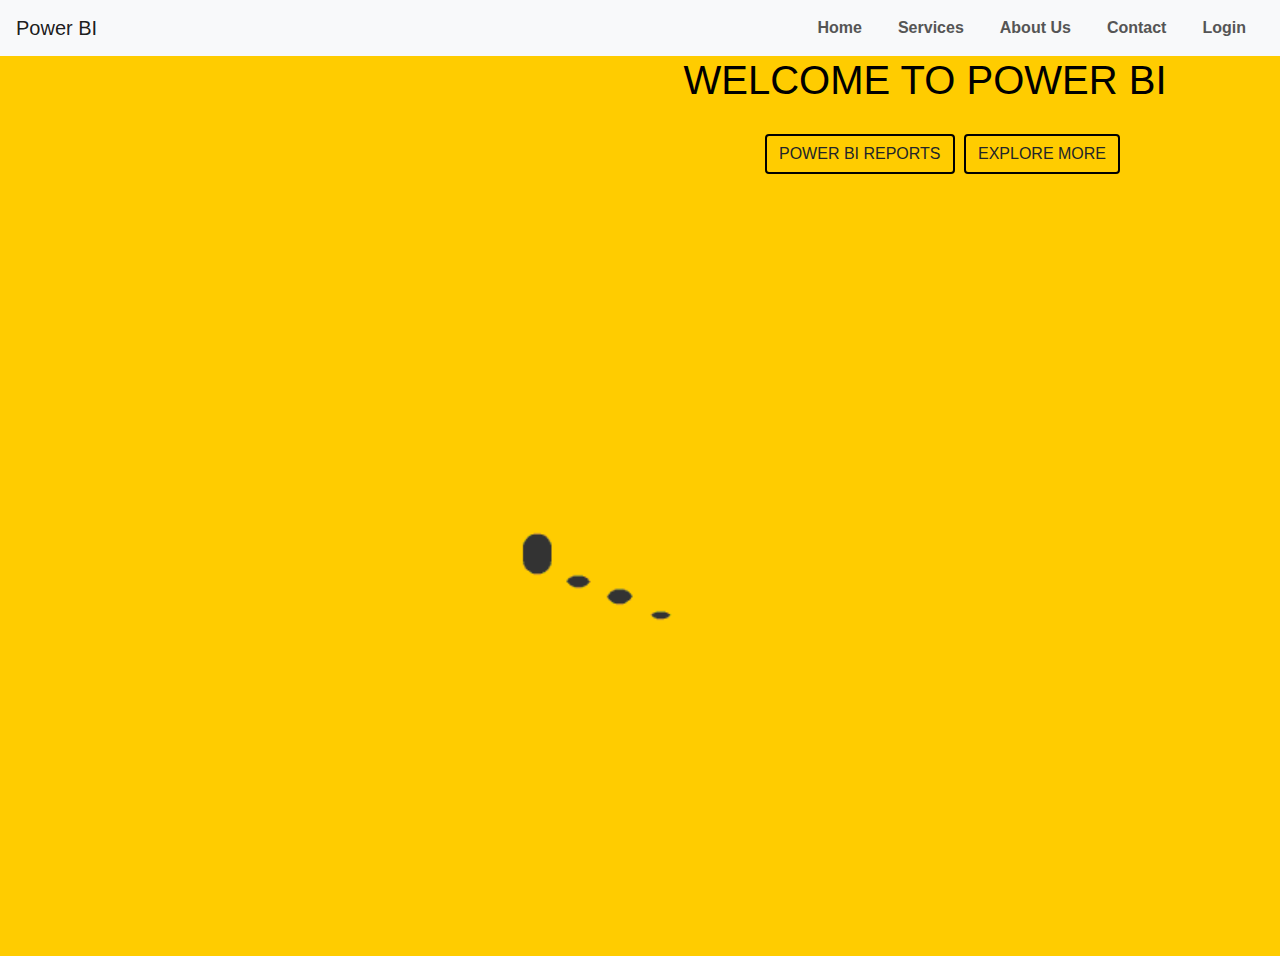
<file: index.html>
<html>
    
<head>
    
<title> Power BI Home    </title>
    
<link href ='style.css' rel = 'stylesheet' type = 'text/css'>
<link rel="stylesheet" href="https://stackpath.bootstrapcdn.com/bootstrap/4.3.1/css/bootstrap.min.css">
    <link rel ="stylesheet"
        href = "  https://stackpath.bootstrapcdn.com/font-awesome/4.7.0/css/font-awesome.min.css"> 
    
<script src="https://code.jquery.com/jquery-3.3.1.slim.min.js"></script>
<script src="https://cdnjs.cloudflare.com/ajax/libs/popper.js/1.14.7/umd/popper.min.js"></script>
<script src="https://stackpath.bootstrapcdn.com/bootstrap/4.3.1/js/bootstrap.min.js"></script>
</head>
    
<body>
    
<!----Navigation Bar -->
<section id = "nav-bar">
<nav class="navbar navbar-expand-lg navbar-light bg-light">
  <a class="navbar-brand" href="#">Power BI</a>
  <button class="navbar-toggler" type="button" data-toggle="collapse" data-target="#navbarNav" aria-controls="navbarNav" aria-expanded="false" aria-label="Toggle navigation">
    <span class="navbar-toggler-icon"></span>
  </button>
  <div class="collapse navbar-collapse" id="navbarNav">
    <ul class="navbar-nav ml-auto">
      <li class="nav-item">
        <a class="nav-link" href="index.html">Home</a>
      </li>
      <li class="nav-item">
        <a class="nav-link" href="#">Services</a>
      </li>
      <li class="nav-item">
        <a class="nav-link" href="#">About Us</a>
      </li>
      <li class="nav-item">
        <a class="nav-link" href="#">Contact</a>
      </li>
      <li class="nav-item">
        <a class="nav-link" href="#">Login</a>
      </li>
    </ul>
  </div>
</nav>   
    
</section>
    
<!--Slider

<div id = "slider">
<div id="headerslider" class="carousel slide" data-ride="carousel">
  <ol class="carousel-indicators">
    <li data-target="#headerslider" data-slide-to="0" class="active"></li>
    <li data-target="#headerslider" data-slide-to="1"></li>
    <li data-target="#headerslider" data-slide-to="2"></li>
  </ol>
  <div class="carousel-inner">image-fluid
    <div class="carousel-item active">
      <img src="powerbi.jpg" class="d-block image-fluid">
        <div class = "carousel-caption">
        <h5>Power BI R</h5>
        </div>
    </div>
    <div class="carousel-item">
      <img src="PowerBI-Yellow1.jpg" class="d-block image-fluid">
        <div class = "carousel-caption">
        <h5>Power BI L </h5>
        </div>
    </div>
    <div class="carousel-item">
      <img src="icons.png" class="d-block image-fluid">
        <div class = "carousel-caption">
        <h5>Power BI</h5>
        </div>
    </div>
  </div>
  <a class="carousel-control-prev" href="#headerslider" role="button" data-slide="prev">
    <span class="carousel-control-prev-icon" aria-hidden="true"></span>
    <span class="sr-only">Previous</span>
  </a>
  <a class="carousel-control-next" href="#headerslider" role="button" data-slide="next">
    <span class="carousel-control-next-icon" aria-hidden="true"></span>
    <span class="sr-only">Next</span>
  </a>
</div>
    
</div>
    
-->    
<header>
            
            
            <div class = 'hero'>
                <h1> Welcome to Power BI </h1>
                
                <div class = 'button justify-center'>                                             
                    <a href ="PowerBIReport.html" class="btn btn-one"> Power BI Reports </a>
                    <a href ="ExploreN.html" class="btn btn-one">  Explore More </a>
                
                </div>
                
                
                
            </div>
            
        </header>    
    
    
    
    
    
    
    
    
    
    
    
    
    
    
    
        
    

</body>
</html>
</file>
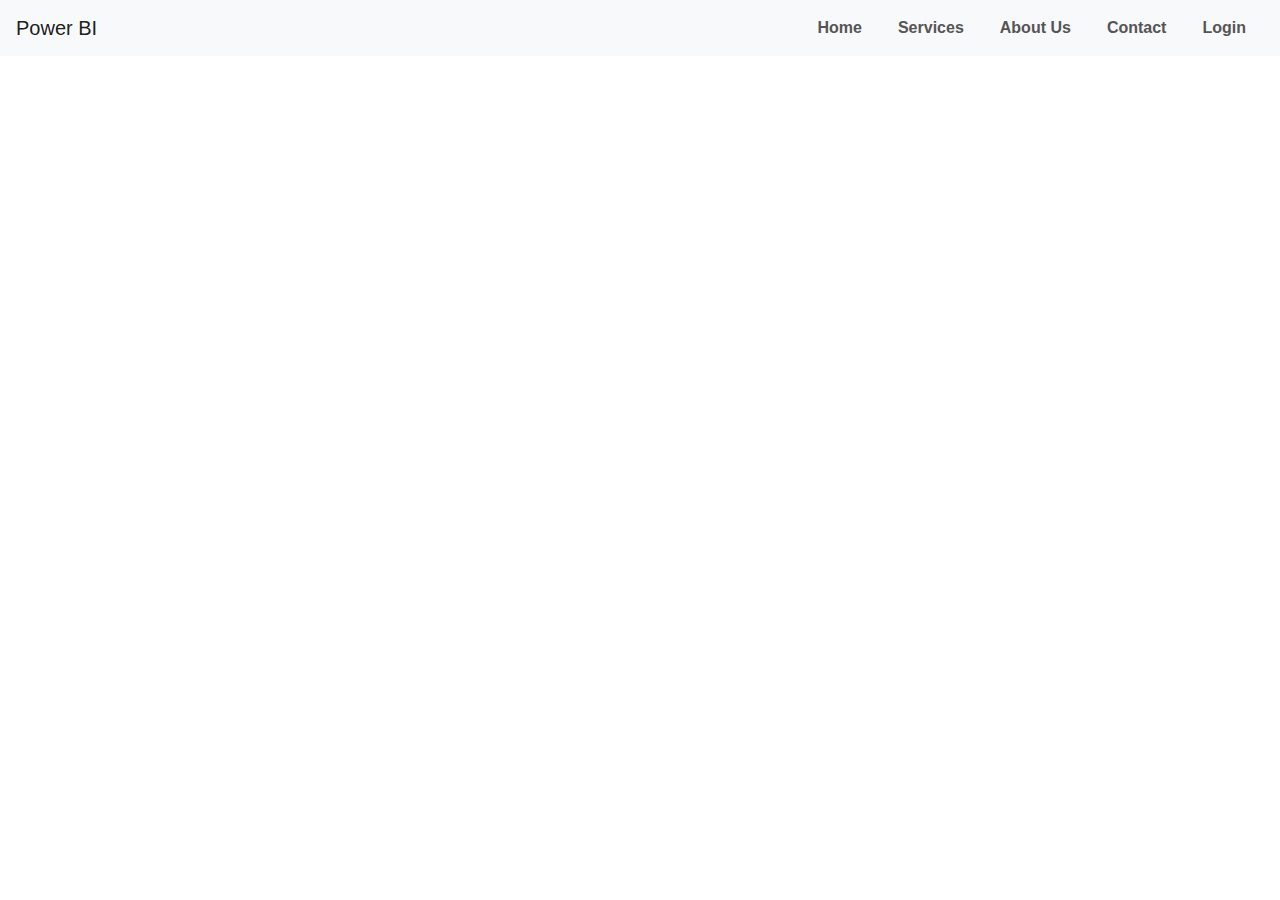
<file: ExploreN.html>
<html>
    
<head>
    
<title> Power BI     </title>
    
<link href ='ExploreN.css' rel = 'stylesheet' type = 'text/css'>
<link rel="stylesheet" href="https://stackpath.bootstrapcdn.com/bootstrap/4.3.1/css/bootstrap.min.css">
    <link rel ="stylesheet"
        href = "  https://stackpath.bootstrapcdn.com/font-awesome/4.7.0/css/font-awesome.min.css"> 
    
<script src="https://code.jquery.com/jquery-3.3.1.slim.min.js"></script>
<script src="https://cdnjs.cloudflare.com/ajax/libs/popper.js/1.14.7/umd/popper.min.js"></script>
<script src="https://stackpath.bootstrapcdn.com/bootstrap/4.3.1/js/bootstrap.min.js"></script>
</head>
    
<body>
    
<!----Navigation Bar -->
<section id = "nav-bar">
<nav class="navbar navbar-expand-lg navbar-light bg-light">
  <a class="navbar-brand" href="index.html">Power BI</a>
  <button class="navbar-toggler" type="button" data-toggle="collapse" data-target="#navbarNav" aria-controls="navbarNav" aria-expanded="false" aria-label="Toggle navigation">
    <span class="navbar-toggler-icon"></span>
  </button>
  <div class="collapse navbar-collapse" id="navbarNav">
    <ul class="navbar-nav ml-auto">
      <li class="nav-item">
        <a class="nav-link" href="index.html">Home</a>
      </li>
      <li class="nav-item">
        <a class="nav-link" href="#">Services</a>
      </li>
      <li class="nav-item">
        <a class="nav-link" href="#">About Us</a>
      </li>
      <li class="nav-item">
        <a class="nav-link" href="#">Contact</a>
      </li>
      <li class="nav-item">
        <a class="nav-link" href="#">Login</a>
      </li>
    </ul>
  </div>
</nav>   
    
</section>
    
<!--Slider

<div id = "slider">
<div id="headerslider" class="carousel slide" data-ride="carousel">
  <ol class="carousel-indicators">
    <li data-target="#headerslider" data-slide-to="0" class="active"></li>
    <li data-target="#headerslider" data-slide-to="1"></li>
    <li data-target="#headerslider" data-slide-to="2"></li>
  </ol>
  <div class="carousel-inner">image-fluid
    <div class="carousel-item active">
      <img src="powerbi.jpg" class="d-block image-fluid">
        <div class = "carousel-caption">
        <h5>Power BI R</h5>
        </div>
    </div>
    <div class="carousel-item">
      <img src="PowerBI-Yellow1.jpg" class="d-block image-fluid">
        <div class = "carousel-caption">
        <h5>Power BI L </h5>
        </div>
    </div>
    <div class="carousel-item">
      <img src="icons.png" class="d-block image-fluid">
        <div class = "carousel-caption">
        <h5>Power BI</h5>
        </div>
    </div>
  </div>
  <a class="carousel-control-prev" href="#headerslider" role="button" data-slide="prev">
    <span class="carousel-control-prev-icon" aria-hidden="true"></span>
    <span class="sr-only">Previous</span>
  </a>
  <a class="carousel-control-next" href="#headerslider" role="button" data-slide="next">
    <span class="carousel-control-next-icon" aria-hidden="true"></span>
    <span class="sr-only">Next</span>
  </a>
</div>
    
</div>
    
   
<header>
            
            
            <div class = 'hero'>
                <h1> Welcome to Power BI </h1>
                
                <div class = 'button justify-center'>                                             
                    <a href ="" class="btn btn-one">  </a>
                    <a href ="" class="btn btn-one">   </a>
                
                </div>
                
                
                
            </div>
            
        </header>    
    
 -->    
    
    
    
    
    
    
    
    
    
    
    
    
    
        
    

</body>
</html>
</file>
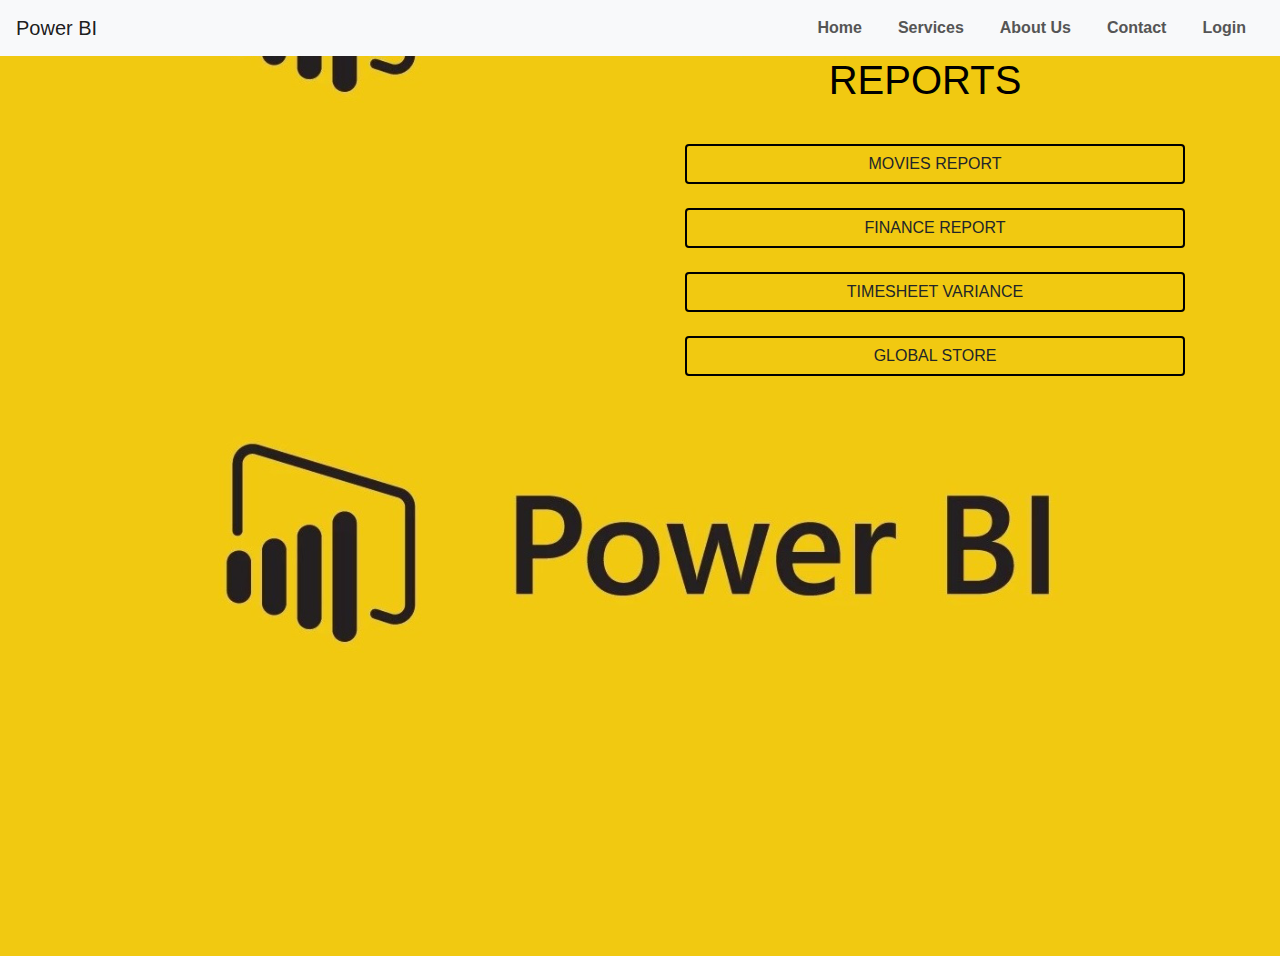
<file: PowerBIReport.html>
<html>
    
<head>
    
<title> Reports     </title>
    
<link href ='PowerBIReportStyle.css' rel = 'stylesheet' type = 'text/css'>
<link rel="stylesheet" href="https://stackpath.bootstrapcdn.com/bootstrap/4.3.1/css/bootstrap.min.css">
    <link rel ="stylesheet"
        href = "  https://stackpath.bootstrapcdn.com/font-awesome/4.7.0/css/font-awesome.min.css"> 
    
<script src="https://code.jquery.com/jquery-3.3.1.slim.min.js"></script>
<script src="https://cdnjs.cloudflare.com/ajax/libs/popper.js/1.14.7/umd/popper.min.js"></script>
<script src="https://stackpath.bootstrapcdn.com/bootstrap/4.3.1/js/bootstrap.min.js"></script>
</head>
    
<body>
    
<!----Navigation Bar -->
<section id = "nav-bar">
<nav class="navbar navbar-expand-lg navbar-light bg-light">
  <a class="navbar-brand" href="index.html">Power BI</a>
  <button class="navbar-toggler" type="button" data-toggle="collapse" data-target="#navbarNav" aria-controls="navbarNav" aria-expanded="false" aria-label="Toggle navigation">
    <span class="navbar-toggler-icon"></span>
  </button>
  <div class="collapse navbar-collapse" id="navbarNav">
    <ul class="navbar-nav ml-auto">
      <li class="nav-item">
        <a class="nav-link" href="index.html">Home</a>
      </li>
      <li class="nav-item">
        <a class="nav-link" href="#">Services</a>
      </li>
      <li class="nav-item">
        <a class="nav-link" href="#">About Us</a>
      </li>
      <li class="nav-item">
        <a class="nav-link" href="#">Contact</a>
      </li>
      <li class="nav-item">
        <a class="nav-link" href="#">Login</a>
      </li>
    </ul>
  </div>
</nav>   
    
</section>
    
<!--Slider

<div id = "slider">
<div id="headerslider" class="carousel slide" data-ride="carousel">
  <ol class="carousel-indicators">
    <li data-target="#headerslider" data-slide-to="0" class="active"></li>
    <li data-target="#headerslider" data-slide-to="1"></li>
    <li data-target="#headerslider" data-slide-to="2"></li>
  </ol>
  <div class="carousel-inner">image-fluid
    <div class="carousel-item active">
      <img src="powerbi.jpg" class="d-block image-fluid">
        <div class = "carousel-caption">
        <h5>Power BI R</h5>
        </div>
    </div>
    <div class="carousel-item">
      <img src="PowerBI-Yellow1.jpg" class="d-block image-fluid">
        <div class = "carousel-caption">
        <h5>Power BI L </h5>
        </div>
    </div>
    <div class="carousel-item">
      <img src="icons.png" class="d-block image-fluid">
        <div class = "carousel-caption">
        <h5>Power BI</h5>
        </div>
    </div>
  </div>
  <a class="carousel-control-prev" href="#headerslider" role="button" data-slide="prev">
    <span class="carousel-control-prev-icon" aria-hidden="true"></span>
    <span class="sr-only">Previous</span>
  </a>
  <a class="carousel-control-next" href="#headerslider" role="button" data-slide="next">
    <span class="carousel-control-next-icon" aria-hidden="true"></span>
    <span class="sr-only">Next</span>
  </a>
</div>
    
</div>
    
 -->   
<header>
            
            
<div class = 'hero'>
                <h1> Reports </h1>
                
    <div class = 'button '>                                             
                    <a href ="Report1.html" class="btn btn-one"> Movies Report </a></br></br>
                    <a href ="Report2.html" class="btn btn-one"> Finance Report </a></br></br>
                    <a href ="Report3.html" class="btn btn-one"> Timesheet Variance </a></br></br>
                    <a href ="Report4.html" class="btn btn-one"> Global Store </a></br></br>
                
    </div>
                
                
                
</div>
            
</header>    
    
    

</body>
</html>
</file>
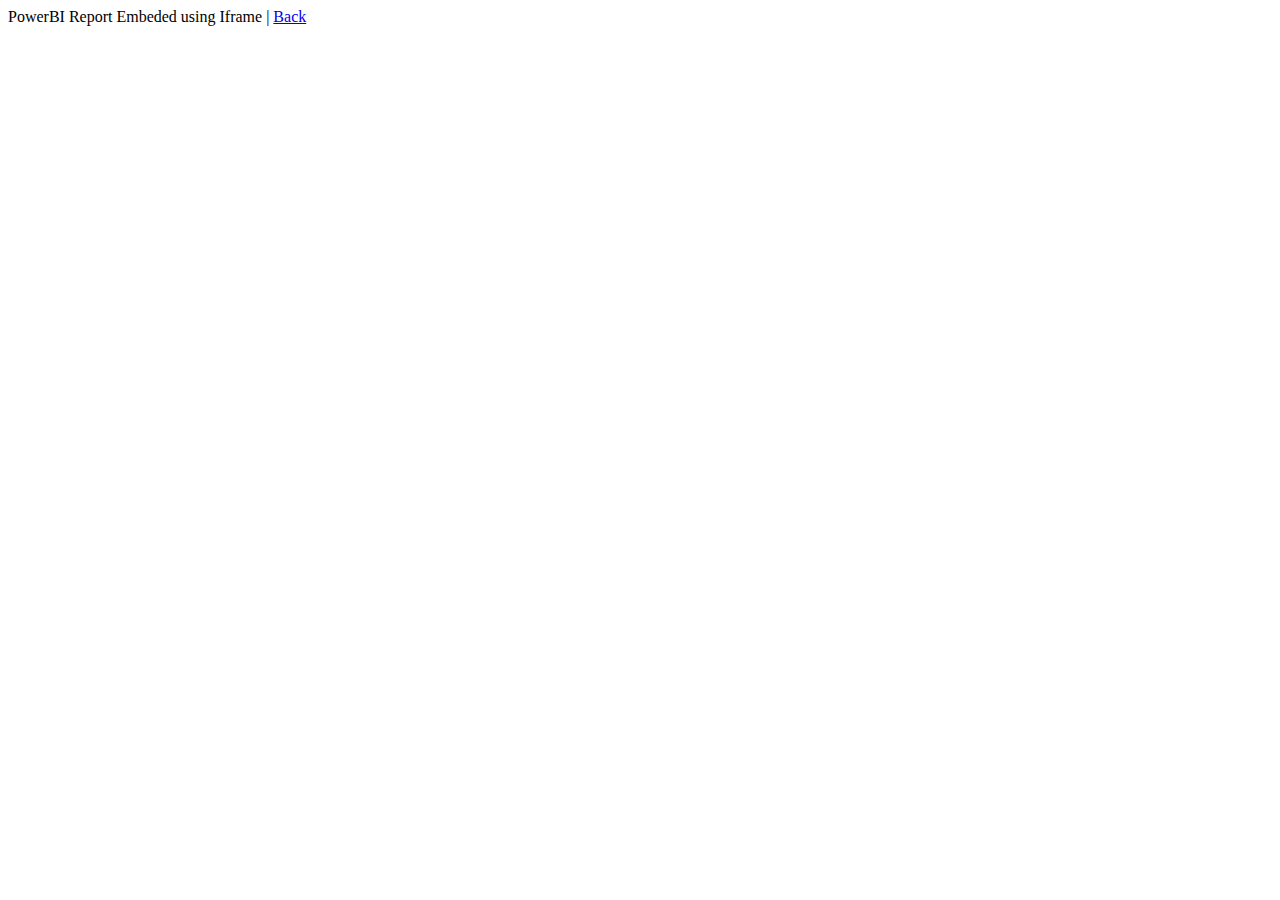
<file: Report1.html>
<html>
<head>

<title>Movies Report</title>
</head>
<body>
    
<p>PowerBI Report Embeded using Iframe | <a href="PowerBIReport.html">Back</a></p>
    
<iframe width="100%" height="95%" src="https://app.powerbi.com/view?r=eyJrIjoiOGM0MDExYTgtMWExNC00YjI5LTg2NjQtMTViZmU3YjVkMTFjIiwidCI6ImVhYzQ5ZGVmLTA5ZTAtNGYzMS1iM2Q1LTA2NjU3YjYzZTY2ZSIsImMiOjEwfQ%3D%3D" frameborder="0" allowFullScreen="true"></iframe>

</body>
</html>
</file>
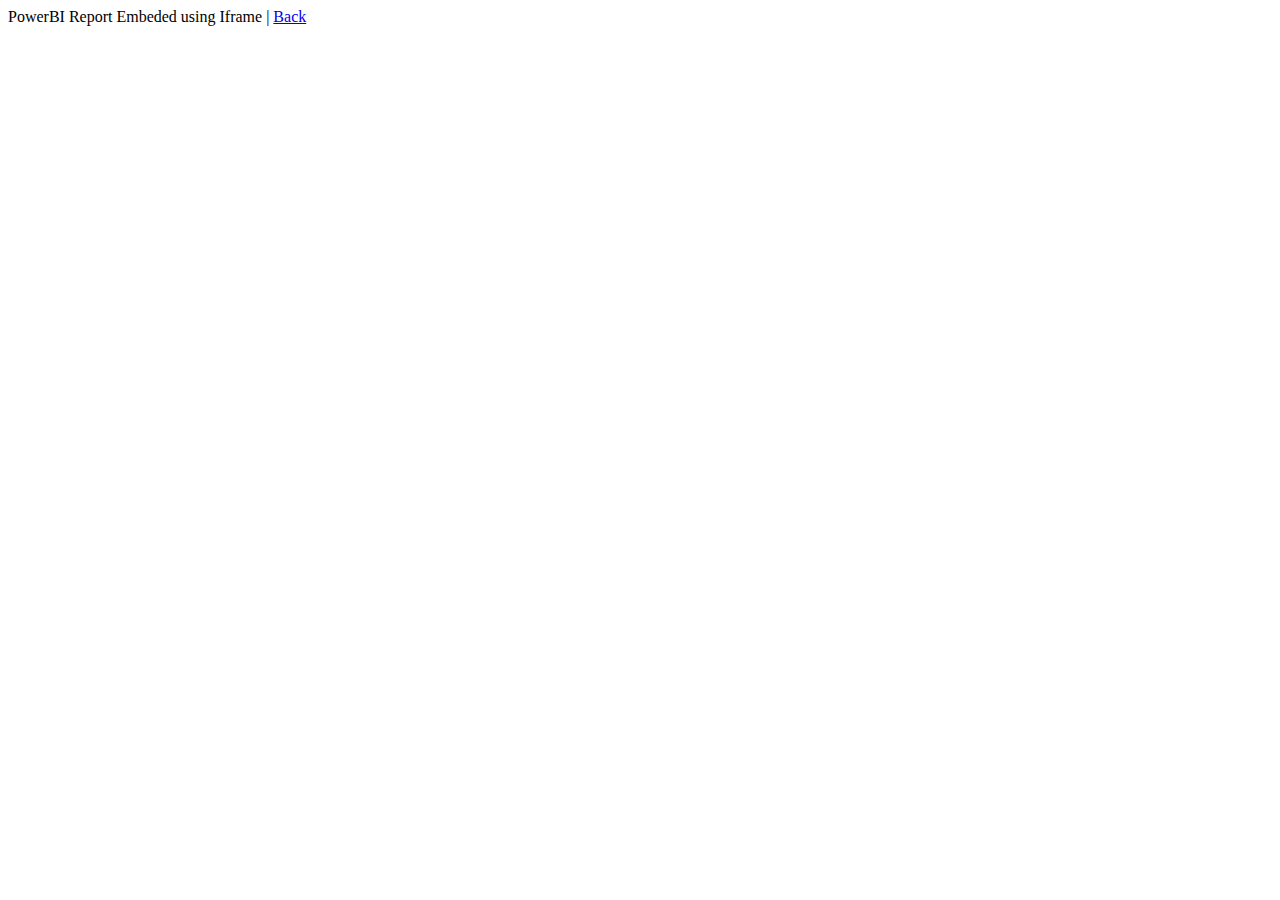
<file: Report2.html>
<html>
<head>

<title>Movies Report</title>
</head>
    <body>
        <p>PowerBI Report Embeded using Iframe | <a href="PowerBIReport.html">Back</a></p>
<iframe width="100%" height="95%" src="https://app.powerbi.com/view?r=eyJrIjoiMGNiOTg3MjQtMThkMC00NGUwLTkwM2QtMTkyMzIwZWY2MTBkIiwidCI6ImVhYzQ5ZGVmLTA5ZTAtNGYzMS1iM2Q1LTA2NjU3YjYzZTY2ZSIsImMiOjEwfQ%3D%3D" frameborder="0" allowFullScreen="true"></iframe>
</body>

</html>
</file>
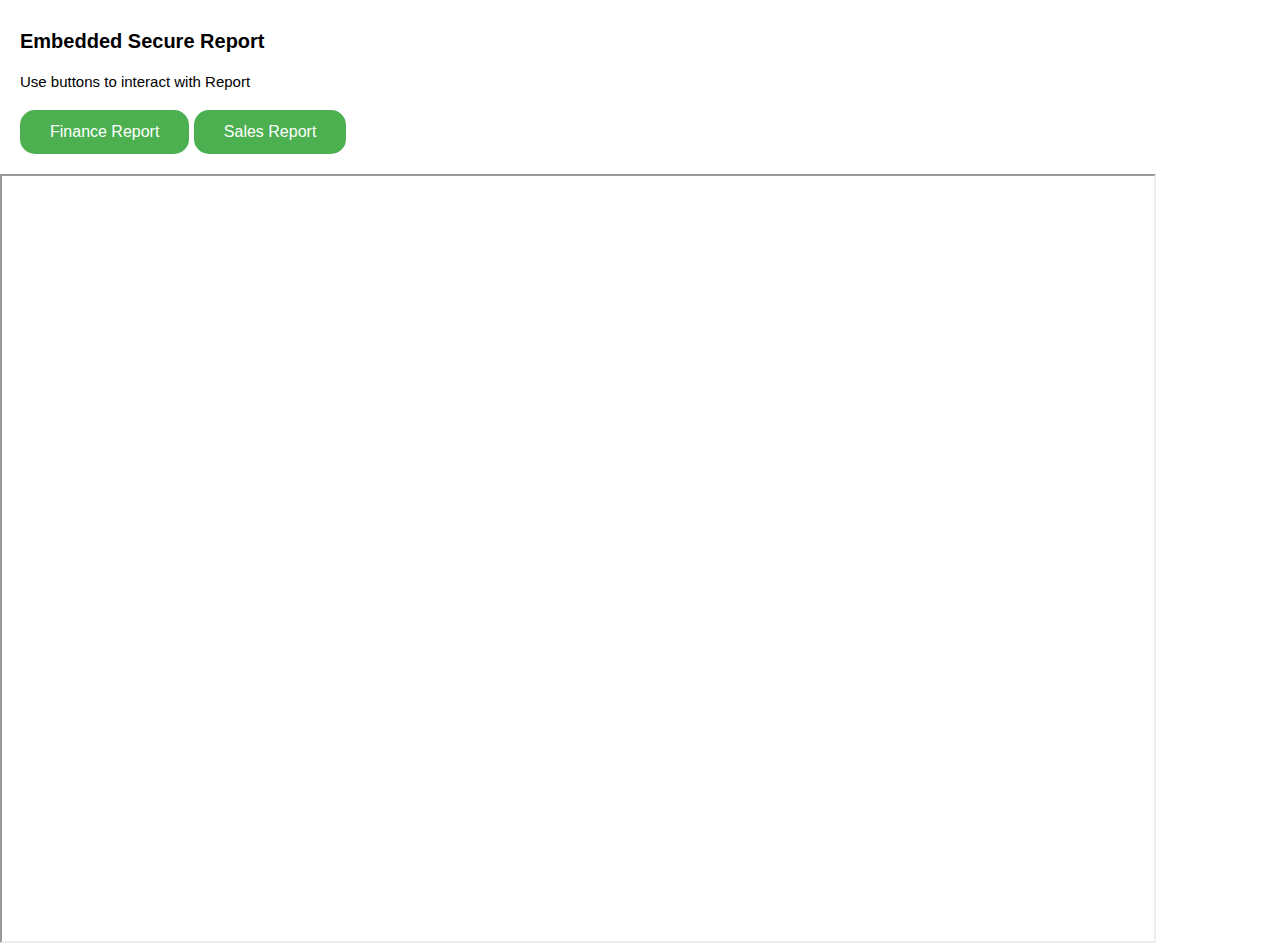
<file: Report3.html>
<html>
<head>

<title>Movies Report</title>
<link href ='Report3Style.css' rel = 'stylesheet' type = 'text/css'>
</head>
<body>
<!--<p>PowerBI Report Secure Embeded in HTML using Iframe | <a href="PowerBIReport.html">Back</a></p>-->
        
<div class = "title">
    <h1> Embedded Secure Report </h1>
    <p> Use buttons to interact with Report </p>

    <div class="btn">
        
    <a href ="https://app.powerbi.com/reportEmbed?reportId=7226dee4-7ff2-4de5-8080-77a906aecab4&autoAuth=true&ctid=eac49def-09e0-4f31-b3d5-06657b63e66e&pageName=ReportSectiona2f8b0e9739c42a5a18c" class="buttons"> Finance Report </a>
        
    <a href ="https://app.powerbi.com/reportEmbed?reportId=7226dee4-7ff2-4de5-8080-77a906aecab4&autoAuth=true&ctid=eac49def-09e0-4f31-b3d5-06657b63e66e&pageName=ReportSection6b5b6176ff322a299b83" class="buttons"> Sales Report </a>
                
 </div>                               
</div>
            
  
        
<iframe width="90%" height="85%" src="https://app.powerbi.com/reportEmbed?reportId=7226dee4-7ff2-4de5-8080-77a906aecab4&autoAuth=true&ctid=eac49def-09e0-4f31-b3d5-06657b63e66e" frameborder="5" allowFullScreen="true"></iframe>
        
       
</body>

</html>
</file>
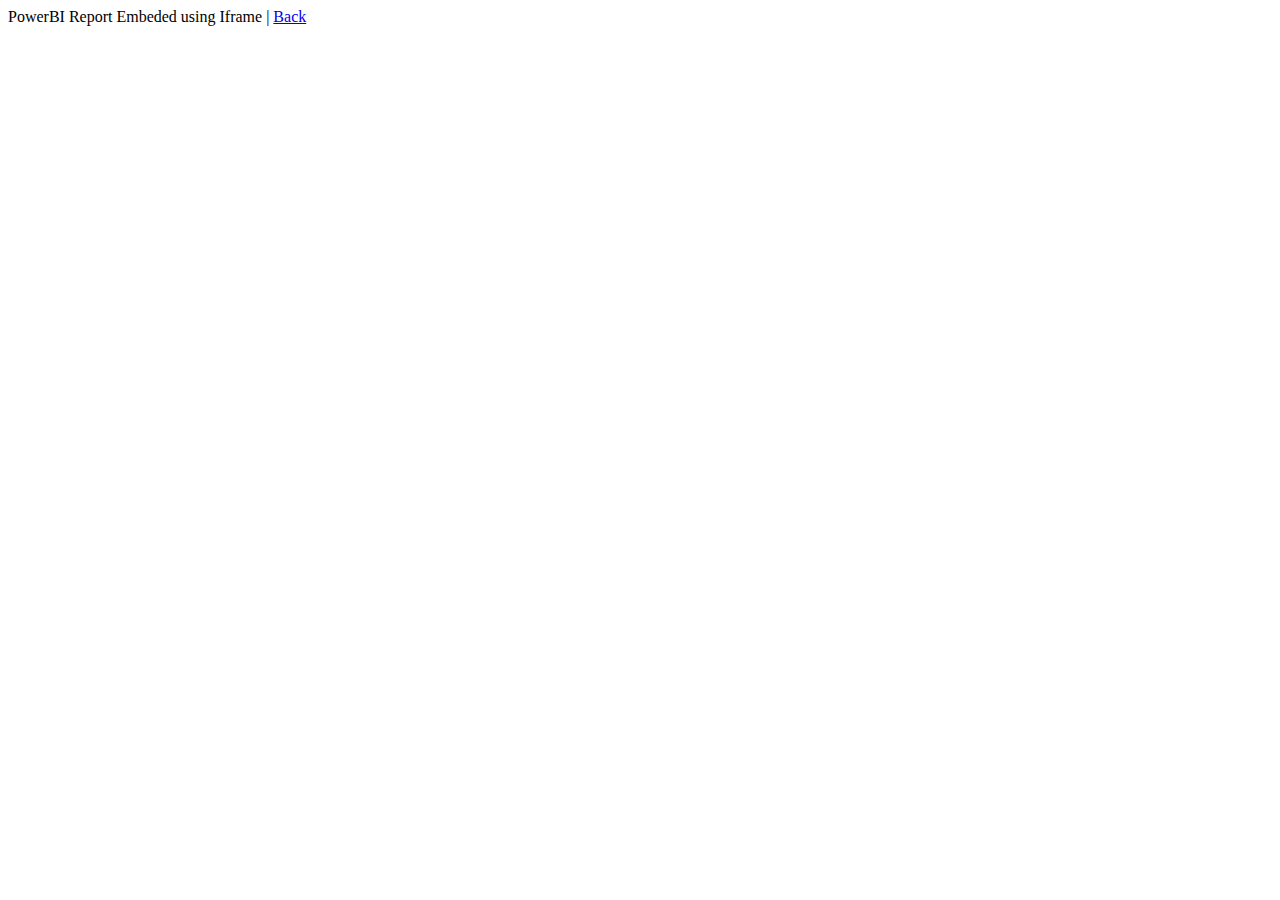
<file: Report4.html>
<html>
<head>

<title>Test Report</title>
</head>
    <body>
        <p>PowerBI Report Embeded using Iframe | <a href="PowerBIReport.html">Back</a></p>
<iframe width="1140" height="541.25" src="https://app.powerbi.com/reportEmbed?reportId=3c1bbbd2-89c6-461d-b5ff-d4b60cdfe0a2&autoAuth=true&ctid=eac49def-09e0-4f31-b3d5-06657b63e66e&config=eyJjbHVzdGVyVXJsIjoiaHR0cHM6Ly93YWJpLXNvdXRoLWVhc3QtYXNpYS1yZWRpcmVjdC5hbmFseXNpcy53aW5kb3dzLm5ldCJ9" frameborder="0" allowFullScreen="true"></iframe>
</body>

</html>
</file>
<file: style.css>
*
{
    margin: 0;
    padding: 0;

}


/*-------Navigation------- */
#nav-bar
{
    position: sticky;
    top: 0;
    z-index: 10;
    
}

.navbar-nav li
{
    padding: 0 10px;
}

.navbar-nav li a
{
    float: right;
    text-align: left;
    
}

#nav-bar ul li a:hover
{
    color: #007bff!important;

    
}

.navbar
{
    background: #fff;
}

.navbar-toggler
{
    border: none!important;
}

.nav-link
{
    color: #555!important;
    font-weight: 600;
    font-size: 16px;
}

/*---Slider----
#slider
{
    width: 100%;
}

.carousel-caption
{
    top:50%;
    transform: translateY(-50%);
    bottom: initial!important;
}

.carousel-caption  h5
{
    color: #fff;
    font-size: 42px;
}
*/

header
{
    background-image:linear-gradient(rgba(0.5,0,0.3,-0.1),rgba(0.5,0,0.3,-0.1)) , url(logo1.gif);
    height : 100vh;
    background-size: contain;
    background-position: center;
}


.hero
{
    position: absolute;
    width: 1200px;
    margin-left: 325;
    margin-top: 0;
}

h1
{
    color: black;
    text-transform: uppercase;
    font-size: 50px;
    text-align: center;
    margin-top: 170px;
}

.button
{
    margin-top: 30px;
    margin-left: 440px; 
}

.btn
{
    border: 2px solid black !important;  
    padding: 10px 30px;
    color: black;
    text-decoration: none;
    margin-right: 5px;
    font-size: 15px;
    text-transform: uppercase;
    
}
</file>
<file: ExploreN.css>
*
{
    margin: 0;
    padding: 0;

}


/*-------Navigation------- */
#nav-bar
{
    position: sticky;
    top: 0;
    z-index: 10;
    
}

.navbar-nav li
{
    padding: 0 10px;
}

.navbar-nav li a
{
    float: right;
    text-align: left;
    
}

#nav-bar ul li a:hover
{
    color: #007bff!important;

    
}

.navbar
{
    background: #fff;
}

.navbar-toggler
{
    border: none!important;
}

.nav-link
{
    color: #555!important;
    font-weight: 600;
    font-size: 16px;
}

/*---Slider----
#slider
{
    width: 100%;
}

.carousel-caption
{
    top:50%;
    transform: translateY(-50%);
    bottom: initial!important;
}

.carousel-caption  h5
{
    color: #fff;
    font-size: 42px;
}
*/

header
{
    background-image:linear-gradient(rgba(0.5,0,0.3,-0.1),rgba(0.5,0,0.3,-0.1)) , url(logo1.gif);
    height : 100vh;
    background-size: contain;
    background-position: center;
}


.hero
{
    position: absolute;
    width: 1200px;
    margin-left: 325;
    margin-top: 0;
}

h1
{
    color: black;
    text-transform: uppercase;
    font-size: 50px;
    text-align: center;
    margin-top: 170px;
}

.button
{
    margin-top: 30px;
    margin-left: 440px; 
}

.btn
{
    border: 2px solid black !important;  
    padding: 10px 30px;
    color: black;
    text-decoration: none;
    margin-right: 5px;
    font-size: 15px;
    text-transform: uppercase;
    
}
</file>
<file: PowerBIReportStyle.css>
*
{
    margin: 0;
    padding: 0;

}


/*-------Navigation------- */
#nav-bar
{
    position: sticky;
    top: 0;
    z-index: 10;
    
}

.navbar-nav li
{
    padding: 0 10px;
}

.navbar-nav li a
{
    float: right;
    text-align: left;
    
}

#nav-bar ul li a:hover
{
    color: #007bff!important;

    
}

.navbar
{
    background: #fff;
}

.navbar-toggler
{
    border: none!important;
}

.nav-link
{
    color: #555!important;
    font-weight: 600;
    font-size: 16px;
}

/*---Slider----
#slider
{
    width: 100%;
}

.carousel-caption
{
    top:50%;
    transform: translateY(-50%);
    bottom: initial!important;
}

.carousel-caption  h5
{
    color: #fff;
    font-size: 42px;
}
*/

header
{
    background-image:linear-gradient(rgba(0.5,0,0.3,-0.1),rgba(0.5,0,0.3,-0.1)) , url(power-bi-1.jpg);
    height : 100vh;
    background-size: contain;
    background-position: center;
}


.hero
{
    position: absolute;
    width: 1200px;
    margin-left: 325;
    margin-top: 0;
}

h1
{
    color: black;
    text-transform: uppercase;
    font-size: 50px;
    text-align: center;
    margin-top: 170px;
}

.button
{
    margin-top: 40px;
    margin-left: 360px; 
    
}

.btn
{
    border: 2px solid black !important;  
    padding: 10px 30px;
    color: black;
    text-decoration: none;
    margin-right: 5px;
    font-size: 15px;
    text-transform: uppercase;
    width: 500px;
    
}
</file>
<file: Report3Style.css>
*
{
    margin: 0;
    padding: 0;

}

.title
{
    font-family: sans-serif;
    padding: 20px;
}

.title h1
{
    font-size: 20px;
    padding: 10px 0;
}
.title p
{
    font-size: 15px;
    padding: 10px 0;
}

.btn
{
    padding-top: 10px !important;
}
.buttons {
  background-color: #4CAF50; /* Green */
  border: none;
  color: white;
  padding: 13px 30px;
  text-align: center;
  text-decoration: none;
  display: inline-block;
  font-size: 16px;
  border-radius: 15px;
}
</file>
